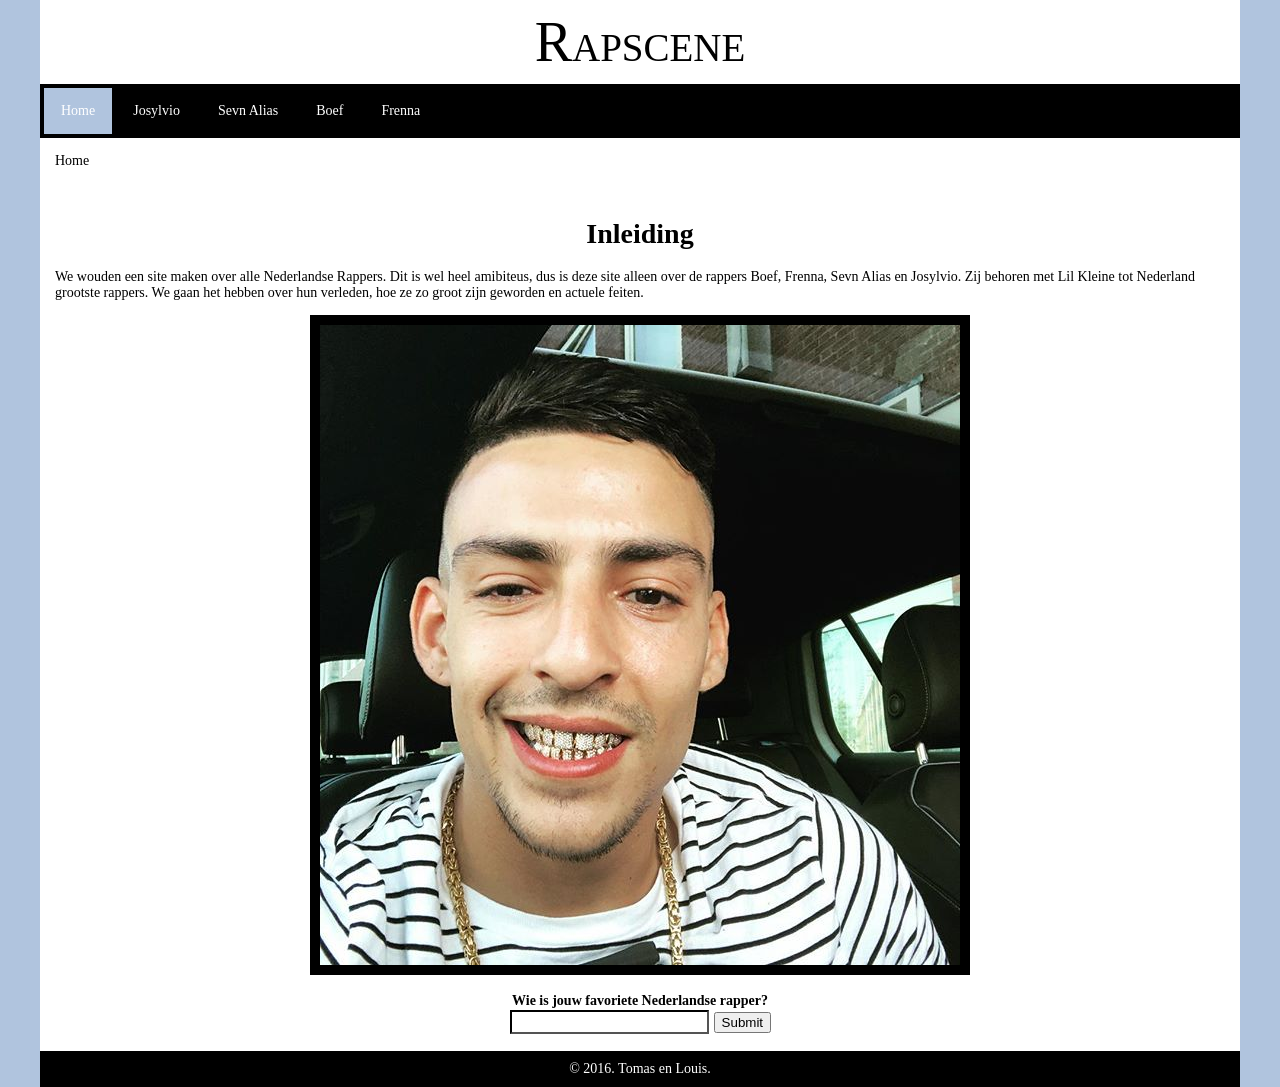
<file: index.html>
<!DOCTYPE html>
<html>

	<head>
		<title> Rapscene </title>
		<meta name="author" content="Tomas & Louis" >
		<meta name="description" content="Nederlandse Rappers" >
		<meta name="keywords" content="Rappers, Rapscene" >
		<link rel="stylesheet" href="css.css"    />
	</head>	
	<body>
		<div id="container">
			 
			
			<div id="header">
				<center><a href="rapscene.html"> Rapscene</a> </center>
			</div>
			
			<div id="menu">
				<table>
				<!-- Menuitem active zorgt ervoor dat je ziet dat je op home bent omdat die knop ingedrukt lijkt door de "ingedrukte kleur"
				-->
					<td class="menuitem active"><a href="rapscene.html"> Home</a></td>
					<td class="menuitem"><a href="josylvio.html">Josylvio</a></td>
					<td class="menuitem"><a href="sevnalias.html">Sevn Alias</a></td>
					<td class="menuitem"><a href="boef.html">Boef</a></td>
					<td class="menuitem"><a href="frenna.html">Frenna</a></td>
				</table>
			</div>
			
			<div id="breadcrumbs">
				
				<a href="titel.html">Home</a> 
				
			</div>
			
			<div id="content">
				
				<center>
					<h1> Inleiding </h1>
				</center>
				
				<p>
				
				We wouden een site maken over alle Nederlandse Rappers. Dit is wel heel amibiteus, dus is deze site alleen over de rappers Boef, Frenna, Sevn Alias en Josylvio. Zij behoren met Lil Kleine tot Nederland grootste rappers. We gaan het hebben over hun verleden, hoe ze zo groot zijn geworden en actuele feiten.
				
				<center>
					<img src="boef-grill.jpg" alt="rapper Boef" border= "10">
				</center>
				
				</p>
				<center>
				<b> Wie is jouw favoriete Nederlandse rapper? </b>
					<form>
						<input type="text" placeholder=" " required>
						<button type="submit">Submit</button>
					</form>
				<center>
			</div>	
			
			<div id="footer">
				<center> &copy; 2016. Tomas en Louis.  </center>
			</div>	
			
		</div>
	</body>
</html>
</file>
<file: css.css>
.active {
    background-color: #B0C4DE;
    color: #fff;    
}

body {
    background-color: #B0C4DE;
    font-family: verdana;
    font-size: 14px;
	margin: 0;    
}

#breadcrumbs {
    padding: 15px;
}

#breadcrumbs a {
    color: black;
    text-decoration: none;
}

#breadcrumbs a:hover {
    text-decoration: underline;
}

.centertag {
    margin: 0 auto;
}

#container {
    background-color: #fff;
    margin: 0 auto;
    width: 1200px;
}

#content {
    padding: 15px;
}

#header {
    font-size: 4em;
    padding: 10px 0px;    
    text-align: center;
}

#footer {
    background-color: #000;
    color: #fff;
    padding: 10px;
}

#footer a {
    color: #fff;
    text-decoration: underline;
}

#footer a:hover {
    text-decoration: none;
}

.formbuttons {
    margin-top: 15px;
}

#header a {
    color: #000;
    font-variant: small-caps;
    text-decoration: none;
}

#header a:hover {
    color: #B0C4DE ;
}

#headersubtext {
    font-size: 0.5em;
}

#headersubtext a {
    color: #B0C4DE;
    text-decoration: none;
}

input[type=button],
input[type=submit],
input[type=reset] {
    background-color: #B0C4DE;
    border-color: #B0C4DE;
    color: #fff;;
    font-family: verdana;
    font-size: 1.1em;
}

input[type=email],
input[type=password],
input[type=text],
select {
    background-color: #fff;
    border-color: #000; 
    color: #000;
    font-family: verdana;
    font-size: 1.1em;
    margin: 0.1em;
    padding-left: 0.2em;
}

label {
    padding-right: 10px;
}

#menu {
    background-color: #000;
}

.menuitem a {
    color: #fff;
    display: block;
    padding: 14px 16px;
    text-decoration: none;
}
<!-- Wanneer je over het menu hoovert zie je dat je dat de kleur veranderd
-->
.menuitem a:hover {
    background-color: #B0C4DE;
    color: #fff;
}


table, th, td {
    border: 1px solid black;
}

td {
    height: 1.8em;
}

.textcenter {
    text-align: center;
}
<!-- Padding zorgt er voor dat er een ruimte om de text heen komt (die ook gekleurd wordt met de gekozen background-color)
-->

#topmenu {
    background-color: #000;
    color: #fff;
    font-size: 0.8em;
    padding: 5px;
    text-align: right;
}

.topmenuitem a {
    color: #fff;
    text-decoration: none;
}

<!-- Waneer je met de cursor over topitem komt, verschijnt er een underline om te laten zien dat je hier op kan klikken om bijvoorbeeld terug te gaan naar home
-->

.topmenuitem a:hover {
    text-decoration: underline;
}

.overview td, .overview th {
    padding: 0px 10px;
    text-align: left;
}
</file>
